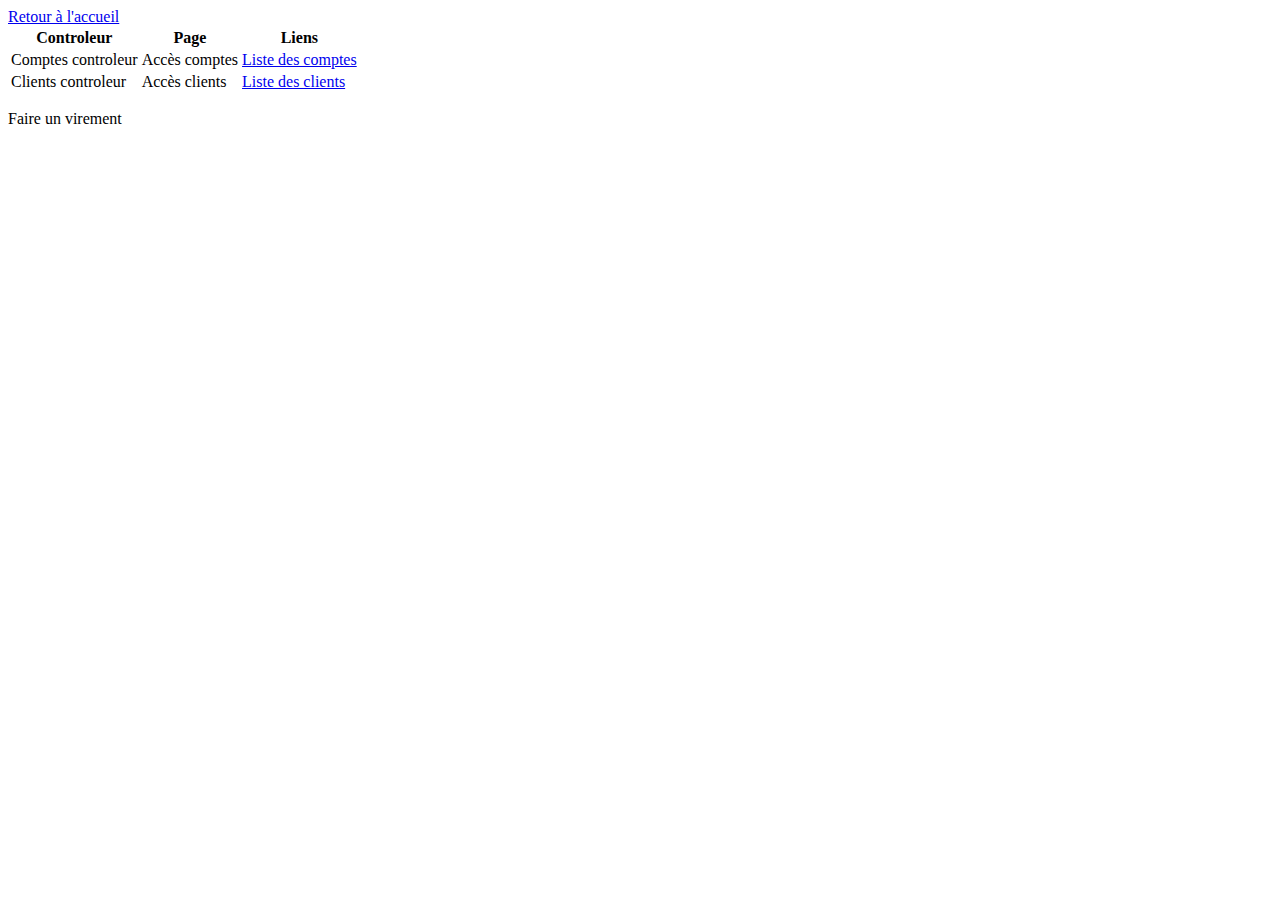
<file: banque/target/classes/templates/index.html>
<!DOCTYPE html>
<html lang="en">
<head>
    <meta charset="UTF-8">
    <title>Title</title>
    <link rel="stylesheet" th:href="@{/css/style.css}" />
</head>
<body>
<a href="/" class="retour-accueil">Retour à l'accueil</a>
    <table>
        <thead>
            <tr>
                <th>Controleur</th>
                <th>Page</th>
                <th>Liens</th>
            </tr>
        </thead>
        <tbody>
            <tr>
                <td>Comptes controleur</td>
                <td>Accès comptes</td>
                <td><a href="compte/lister">Liste des comptes</a></td>
            </tr>
            <tr>
                <td>Clients controleur</td>
                <td>Accès clients</td>
                <td><a href="client/lister">Liste des clients</a></td>
            </tr>
        </tbody>
    </table>
    <p><a th:href="@{'/virement'}" class="lien-virement">Faire un virement</a></p>
</body>
</html>
</file>
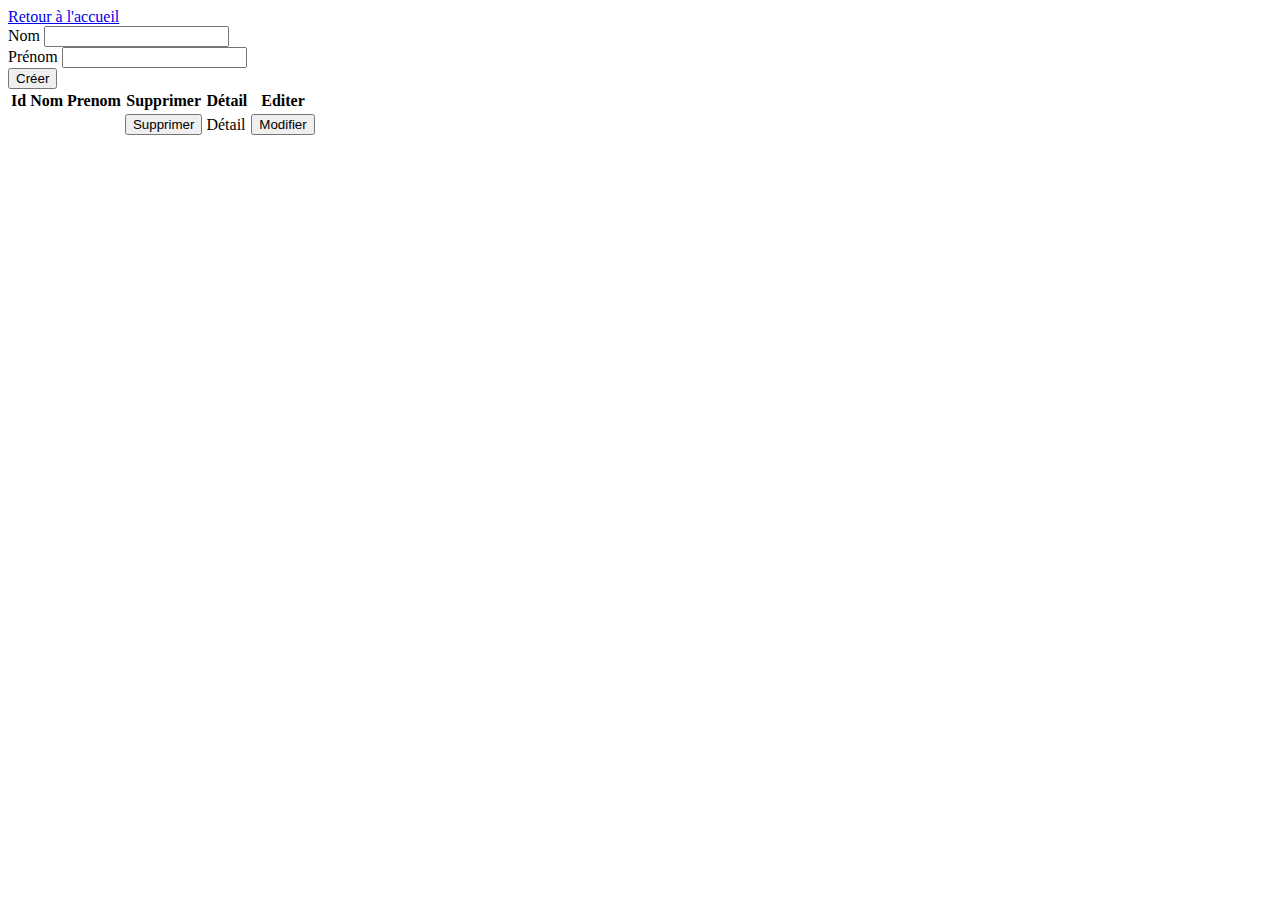
<file: banque/target/classes/templates/client.html>
<!DOCTYPE html>
<html lang="fr" xmlns:th="https://www.thymeleaf.org">
<head>
    <meta charset="UTF-8">
    <title>Title</title>
  <link rel="stylesheet" th:href="@{/css/style.css}" />
</head>
<body>
<a href="/" class="retour-accueil">Retour à l'accueil</a>
  <form action="/client/creer" method="post" th:object="${client}">
    <label for="nom">Nom</label>
    <input id="nom" name="nom" th:field="*{nom}" type="text">
    <br>
    <label for="prenom">Prénom</label>
    <input id="prenom" name="prenom" th:field="*{prenom}" type="text">
    <br>
    <input type="submit" value="Créer">
  </form>
  <table>
    <thead>
      <tr>
        <th>Id</th>
        <th>Nom</th>
        <th>Prenom</th>
        <th>Supprimer</th>
        <th>Détail</th>
        <th>Editer</th>
      </tr>
    </thead>
    <tbody>
      <tr th:each="client : ${clients}">
        <td th:text="${client.id}"></td>
        <td th:text="${client.nom}"></td>
        <td th:text="${client.prenom}"></td>
        <td>
          <form action="/client/effacer" method="post">
            <input type="hidden" name="idClient" th:value="${client.id}">
            <input type="submit" value="Supprimer">
          </form>
        </td>
        <td><a th:href="'/client/lister/' + ${client.id}">Détail</a></td>
        <td>
          <form action="/client/editer" method="post">
            <input id="id-edit" name="id" type="hidden" th:value="${client.id}">
            <input id="nom-edit" name="nom" type="hidden" th:value="${client.nom}">
            <input id="prenom-edit" name="prenom" type="hidden" th:value="${client.prenom}">
            <input type="submit" value="Modifier">
          </form>
        </td>
      </tr>
    </tbody>
  </table>
</body>
</html>
</file>
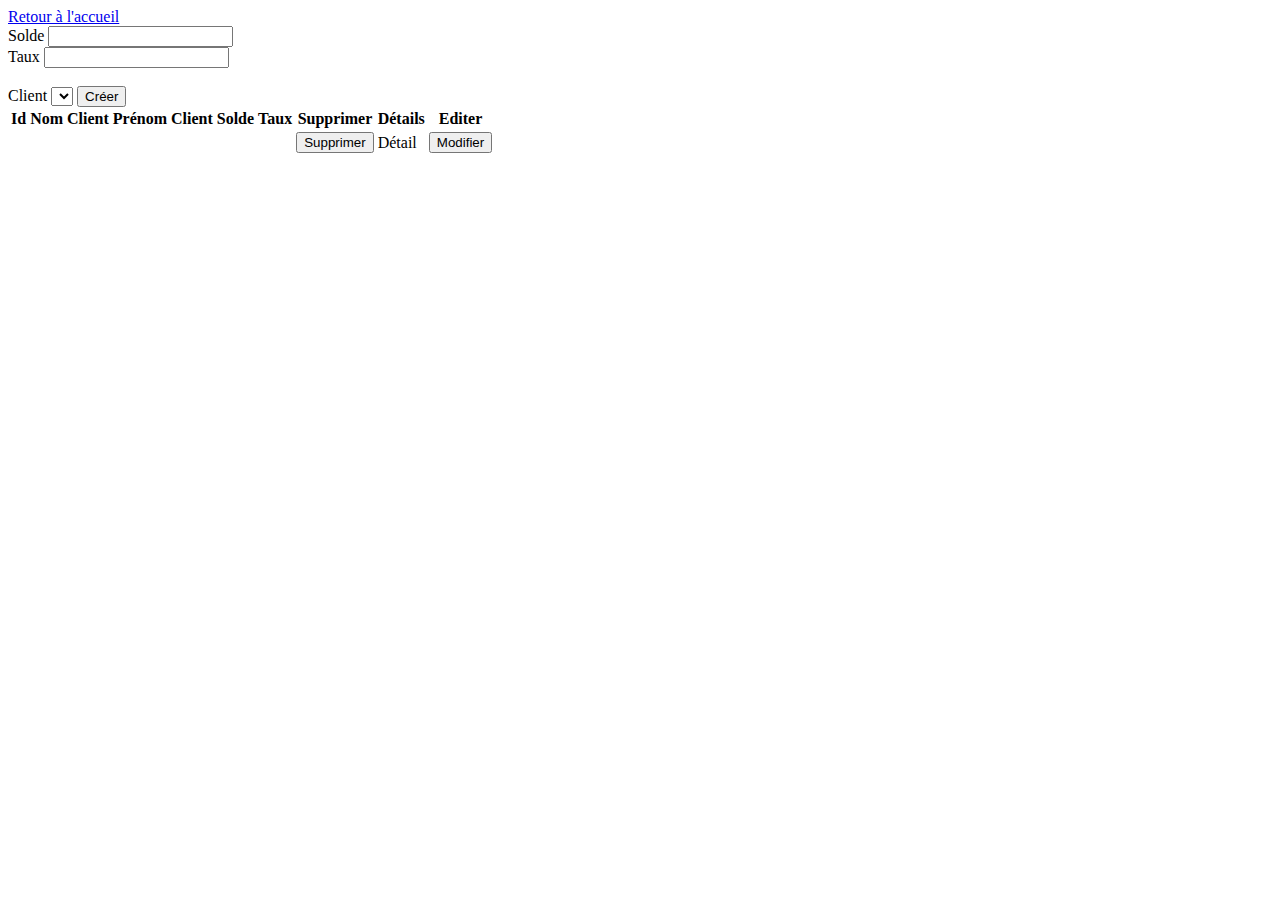
<file: banque/target/classes/templates/compte.html>
<!DOCTYPE html>
<html lang="fr" xmlns:th="https://www.thymeleaf.org">
<head>
    <meta charset="UTF-8">
    <title>Title</title>
  <link rel="stylesheet" th:href="@{/css/style.css}" />
</head>
<body>
<a href="/" class="retour-accueil">Retour à l'accueil</a>
  <form action="/compte/creer" method="post" th:object="${compte}">
    <label for="solde">Solde</label>
    <input id="solde" type="number" required th:field="*{solde}">
    <br>
    <label for="taux">Taux</label>
    <input id="taux" type="text" required th:field="*{taux}">
    <br>
    <br>
    <label for="client">Client</label>
    <select id="client" name="client" required>
      <option th:each="client : ${clients}" th:text="${client.nom + ' ' + client.prenom}" th:value="${client.id}"/>
    </select>
    <input type="submit" value="Créer">
  </form>
  <table>
    <thead>
      <tr>
        <th>Id</th>
        <th>Nom Client</th>
        <th>Prénom Client</th>
        <th>Solde</th>
        <th>Taux</th>
        <th>Supprimer</th>
        <th>Détails</th>
        <th>Editer</th>
      </tr>
    </thead>
    <tbody>
      <tr th:each="compte : ${comptes}">
        <td th:text="${compte.id}"></td>
        <td th:text="${compte.client.nom}"></td>
        <td th:text="${compte.client.prenom}"></td>
        <td th:text="${compte.solde}"></td>
        <td th:text="${compte.taux}"></td>
        <td>
          <form action="/compte/effacer" method="post">
            <input type="hidden" name="idCompte" th:value="${compte.id}">
            <input type="submit" value="Supprimer">
          </form>
        </td>
        <td><a th:href="'/compte/lister/' + ${compte.id}">Détail</a></td>
        <td>
          <form action="/compte/editer" method="post">
            <input id="id-edit" type="hidden" name="id" required th:value="${compte.id}">
            <input id="solde-edit" type="hidden" name="solde" required th:value="${compte.solde}">
            <input id="taux-edit" type="hidden" name="taux" required th:value="${compte.taux}">
            <input id="client-edit" type="hidden" name="client" required th:value="${compte.client.id}">
            <input type="submit" value="Modifier">
          </form>
        </td>
      </tr>
    </tbody>
  </table>

</body>
</html>
</file>
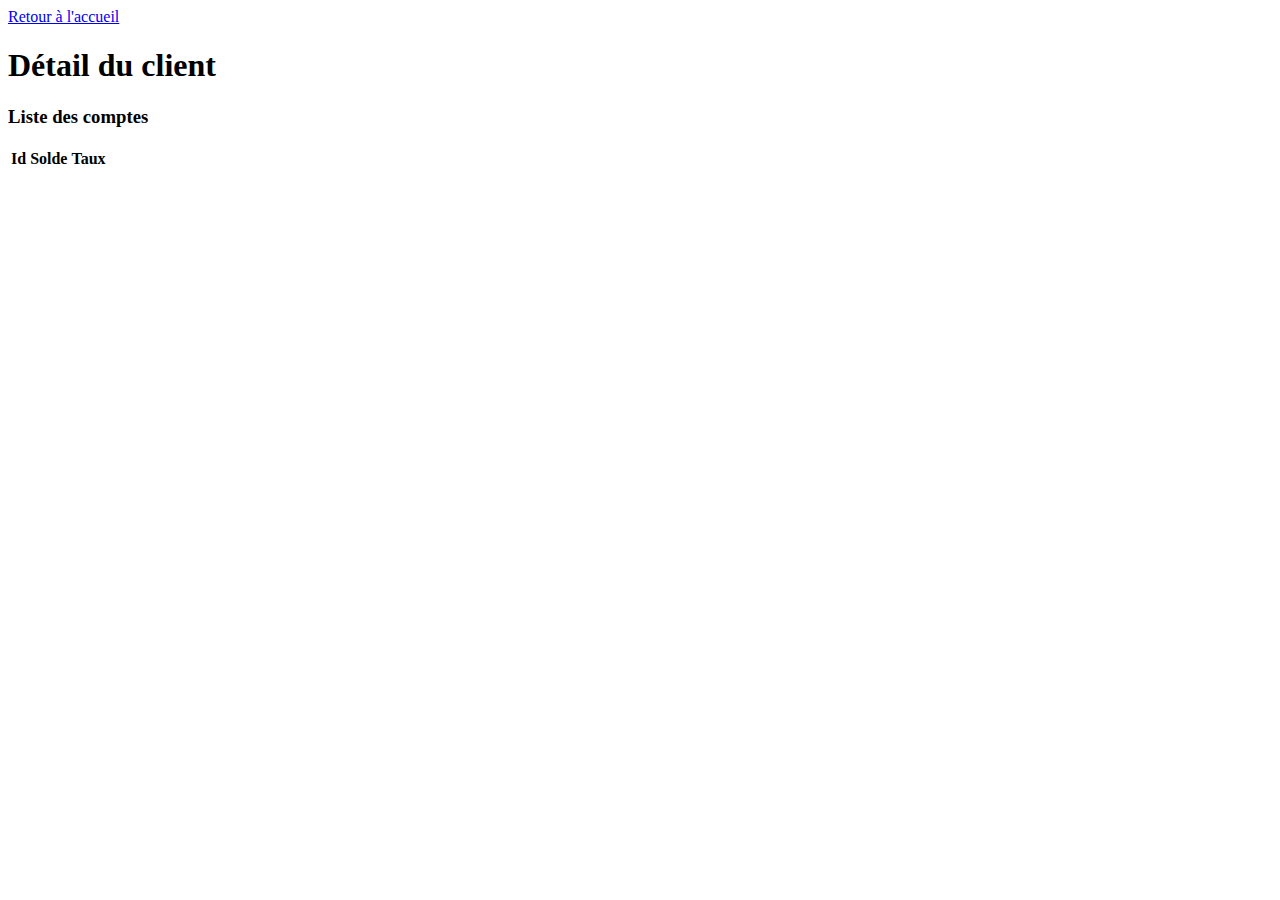
<file: banque/target/classes/templates/detailClient.html>
<!DOCTYPE html>
<html lang="fr" xmlns:th="https://www.thymeleaf.org">
<head>
    <meta charset="UTF-8">
    <title>Détail Client</title>
    <link rel="stylesheet" th:href="@{/css/style.css}" />
</head>
<body>
<a href="/" class="retour-accueil">Retour à l'accueil</a>
<h1>Détail du client</h1>
<h2 th:text="${client.nom + ' ' + client.prenom}"/>
<h3>Liste des comptes</h3>
<table>
    <thead>
    <tr>
        <th>Id</th>
        <th>Solde</th>
        <th>Taux</th>
    </tr>
    </thead>
    <tbody>
    <tr th:each="compte : ${client.comptes}">
        <td th:text="${compte.id}"/>
        <td th:text="${compte.solde}"/>
        <td th:text="${compte.taux}"/>
    </tr>
    </tbody>
</table>
</body>
</html>
</file>
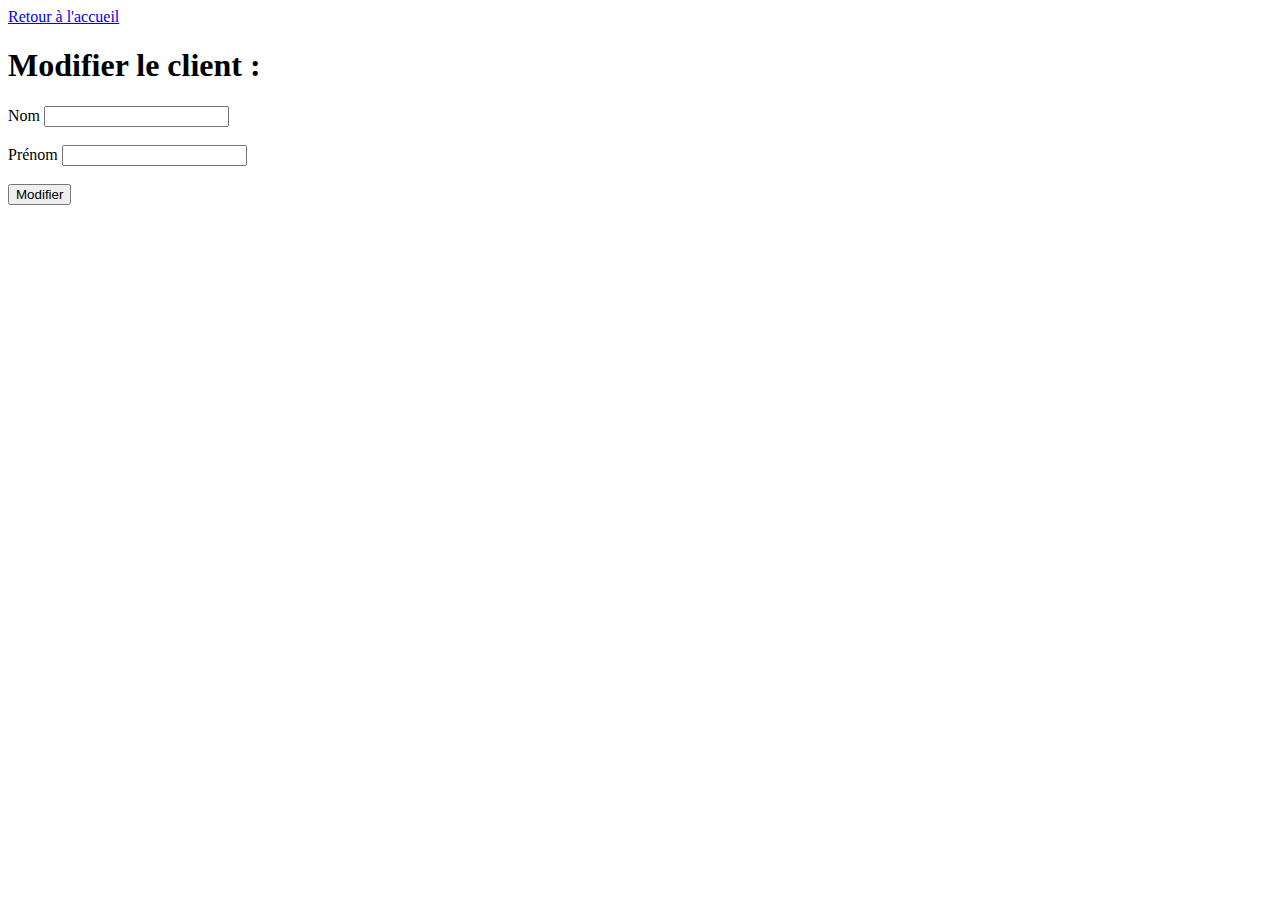
<file: banque/target/classes/templates/modifierClient.html>
<!DOCTYPE html>
<html lang="fr" xmlns:th="https://www.thymeleaf.org">
<head>
    <meta charset="UTF-8">
    <title>Modifier</title>
    <link rel="stylesheet" th:href="@{/css/style.css}" />
</head>
<body>
<a href="/" class="retour-accueil">Retour à l'accueil</a>
<h1>Modifier le client : </h1>
<form action="/client/editer/submit" method="post" th:object="${client}">
    <input id="id" name="id" th:field="*{id}" type="hidden">
    <label for="nom">Nom</label>
    <input id="nom" name="nom" th:field="*{nom}" type="text">
    <br><br>
    <label for="prenom">Prénom</label>
    <input id="prenom" name="prenom" th:field="*{prenom}" type="text">
    <br><br>
    <input type="submit" value="Modifier">
</form>
</body>
</html>
</file>
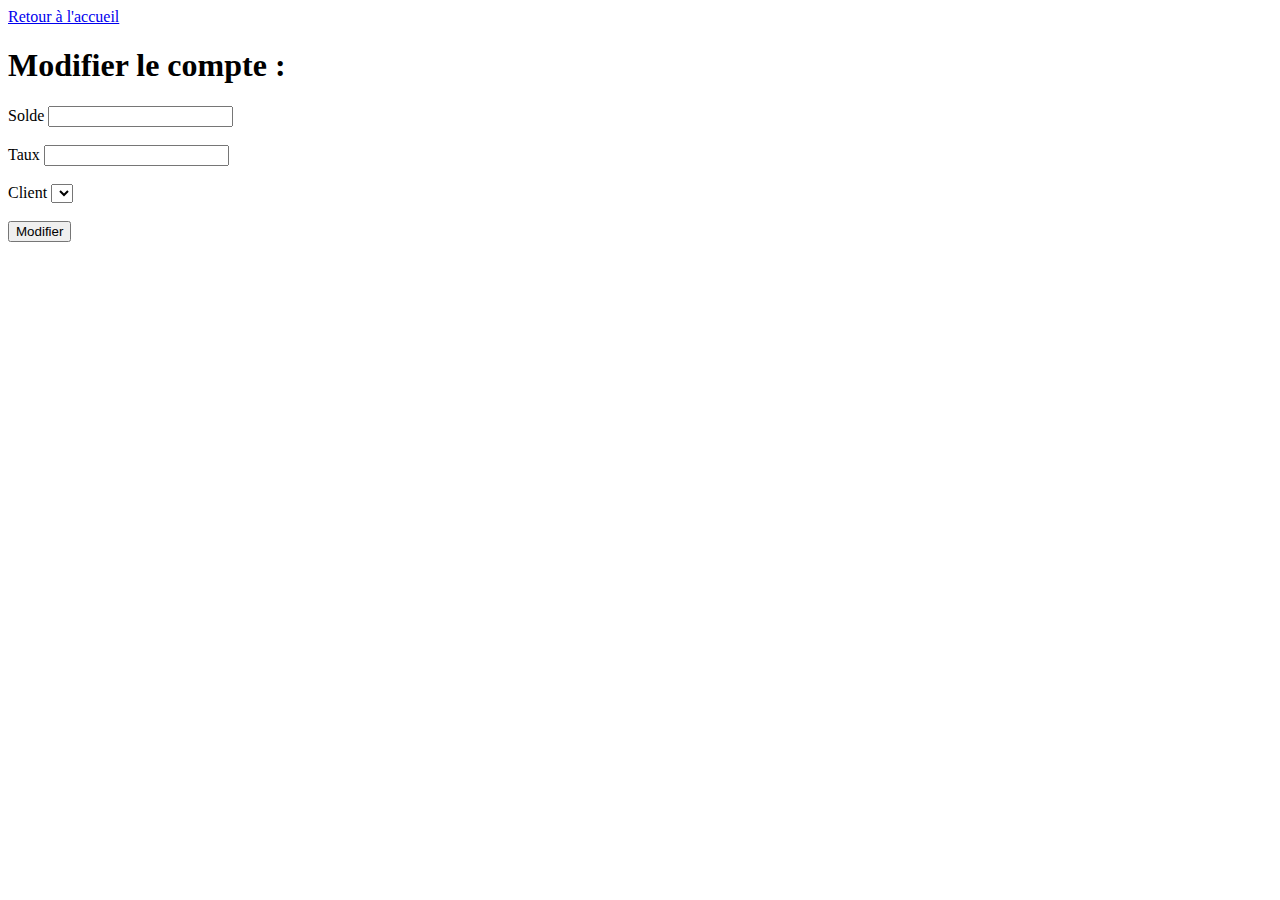
<file: banque/target/classes/templates/modifierCompte.html>
<!DOCTYPE html>
<html lang="fr" xmlns:th="https://www.thymeleaf.org">
<head>
    <meta charset="UTF-8">
    <title>Modifier compte</title>
    <link rel="stylesheet" th:href="@{/css/style.css}" />
</head>
<body>
<a href="/" class="retour-accueil">Retour à l'accueil</a>
<h1>Modifier le compte : </h1>
<form action="/compte/editer/submit" method="post" th:object="${compte}">
    <input id="id" name="id" th:field="*{id}" type="hidden">
    <label for="solde">Solde</label>
    <input id="solde" name="solde" th:field="*{solde}" type="text">
    <br><br>
    <label for="taux">Taux</label>
    <input id="taux" name="taux" th:field="*{taux}" type="text">
    <br><br>
    <label for="client">Client</label>
    <select id="client" name="client" th:field="*{client}" required>
        <option th:each="clt : ${clients}" th:text="${clt.nom + ' ' + clt.prenom}" th:value="${clt.id}" th:selected="${clt.id==compte.client.id}"></option>
    </select>
    <br><br>
    <input type="submit" value="Modifier">
</form>
</body>
</html>
</file>
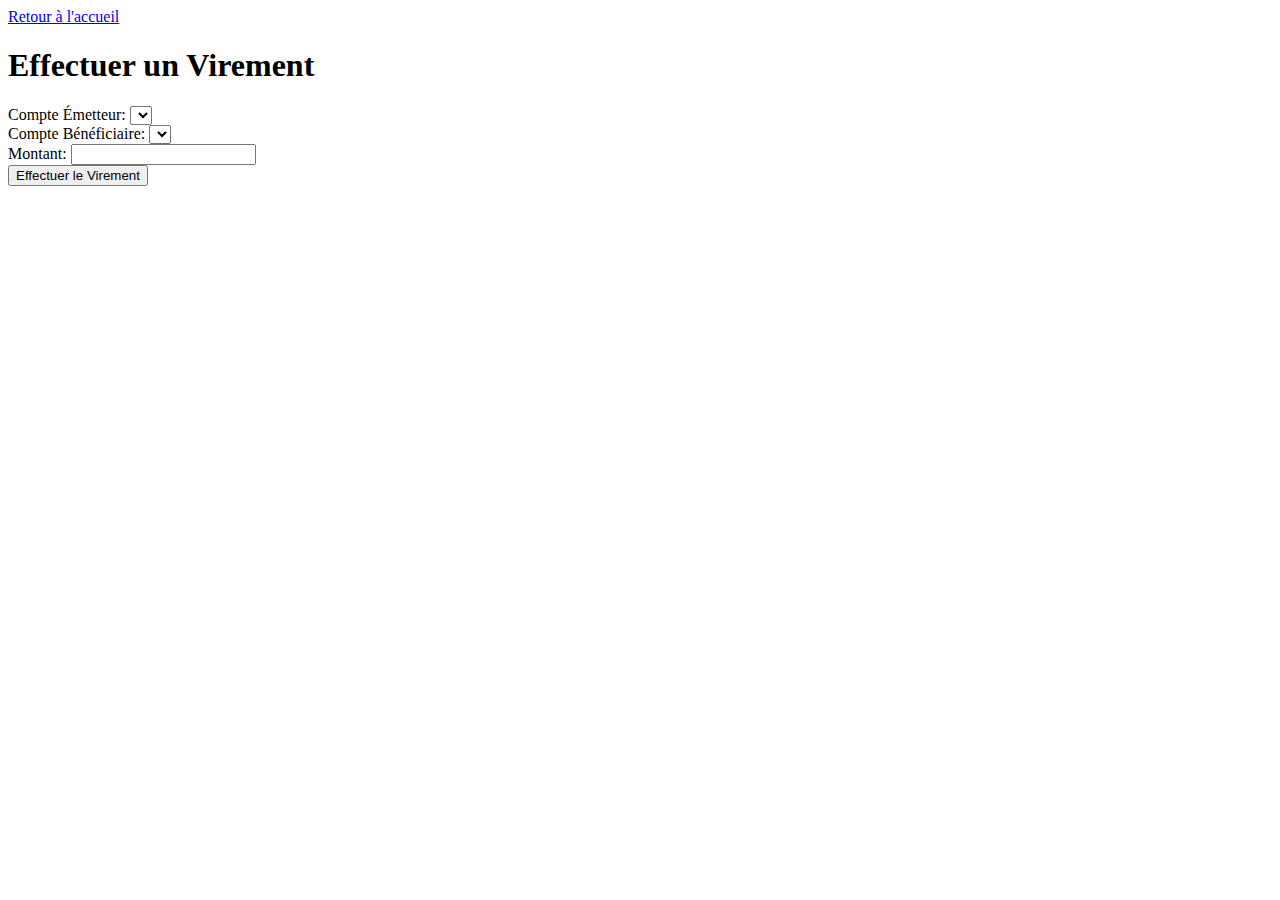
<file: banque/target/classes/templates/virement.html>
<!DOCTYPE html>
<html lang="fr" xmlns:th="http://www.thymeleaf.org">
<head>
    <meta charset="UTF-8">
    <title>Effectuer un Virement</title>
    <link rel="stylesheet" th:href="@{/css/style.css}" />
</head>
<body>
<a href="/" class="retour-accueil">Retour à l'accueil</a>
<h1>Effectuer un Virement</h1>
<form th:action="@{/api/compte/virement}" th:object="${virementDto}" method="post">
    <div>
        <label for="emetteur">Compte Émetteur:</label>
        <select id="emetteur" name="emetteur" required>
            <option th:each="compte : ${comptes}" th:value="${compte.id}"
                    th:text="${compte.client.nom + ' ' + compte.client.prenom + ' - ' + compte.id}">
            </option>
        </select>
    </div>
    <div>
        <label for="beneficiaire">Compte Bénéficiaire:</label>
        <select id="beneficiaire" name="beneficiaire" required>
            <option th:each="compte : ${comptes}" th:value="${compte.id}"
                    th:text="${compte.client.nom + ' ' + compte.client.prenom + ' - ' + compte.id}">
            </option>
        </select>
    </div>
    <div>
        <label for="montant">Montant:</label>
        <input id="montant" name="montant" type="number" required/>
    </div>
    <div>
        <input type="submit" value="Effectuer le Virement"/>
    </div>
</form>
</body>
</html>
</file>
